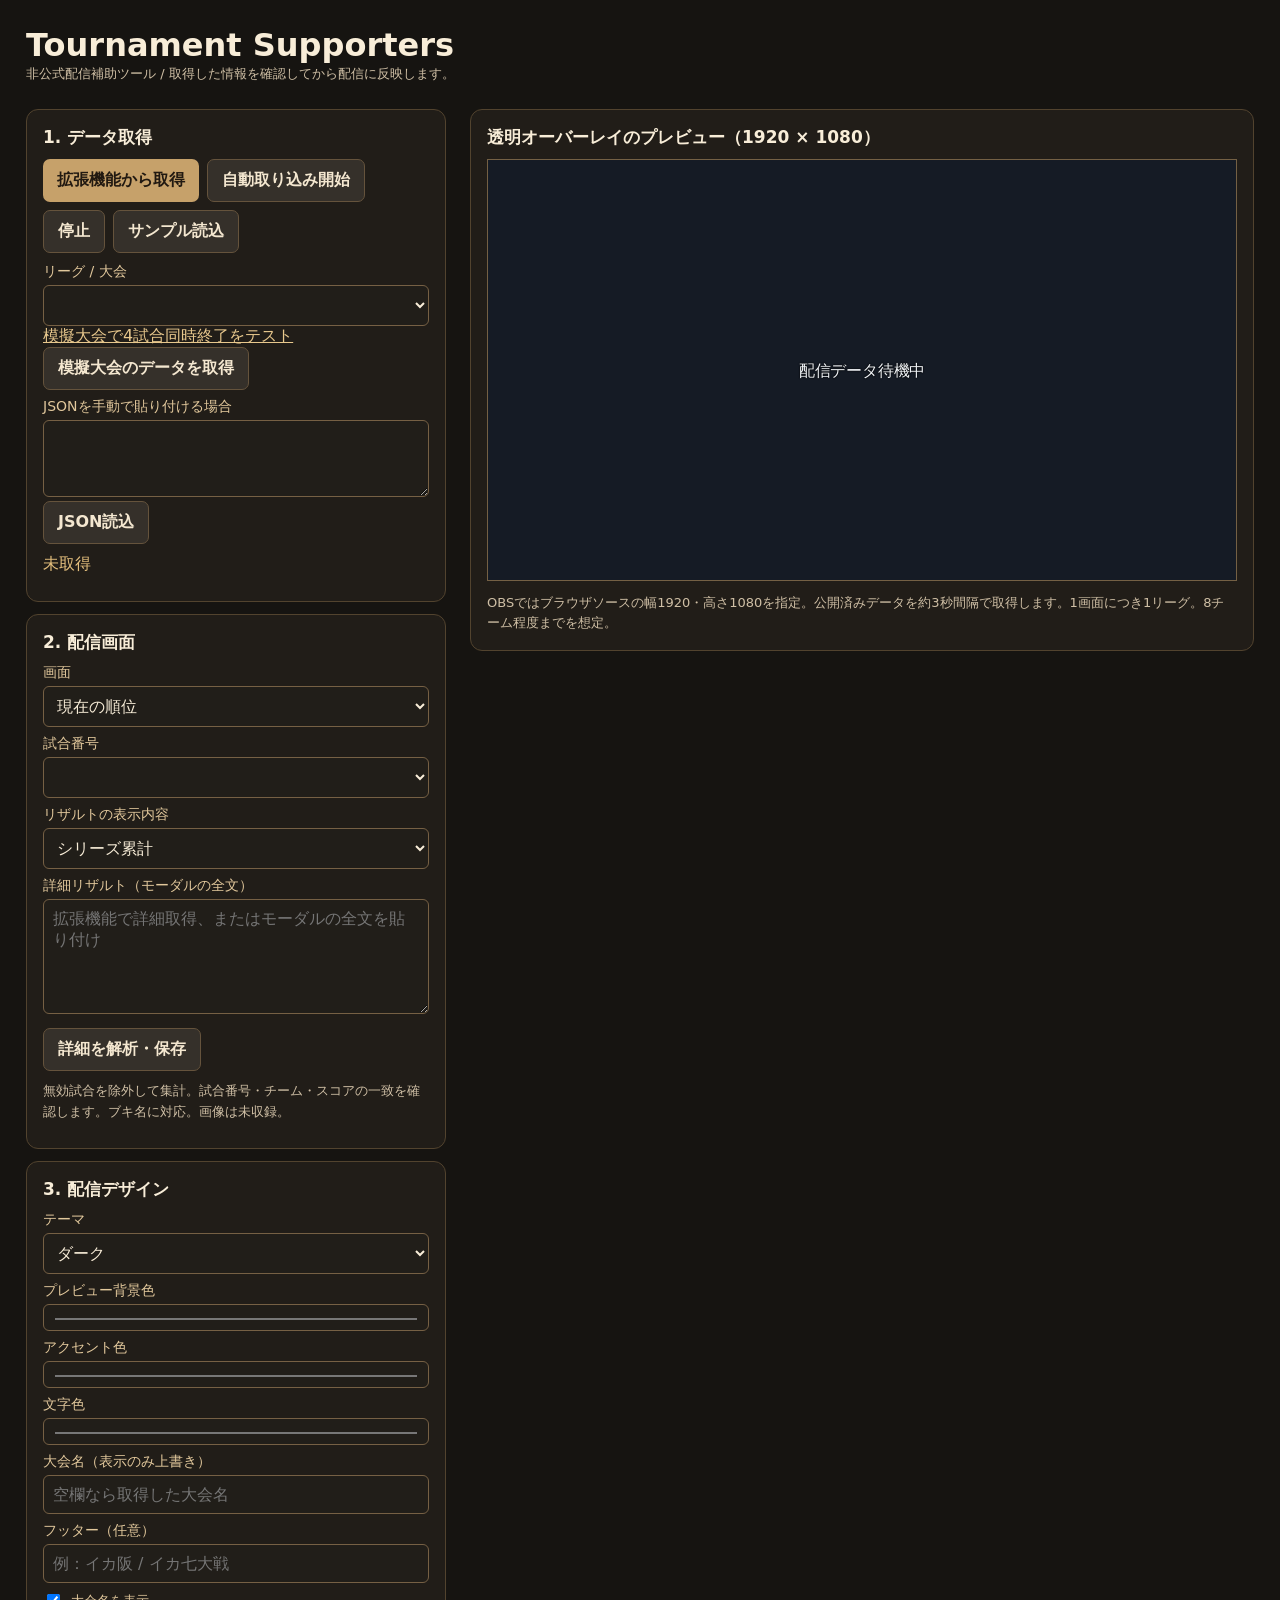
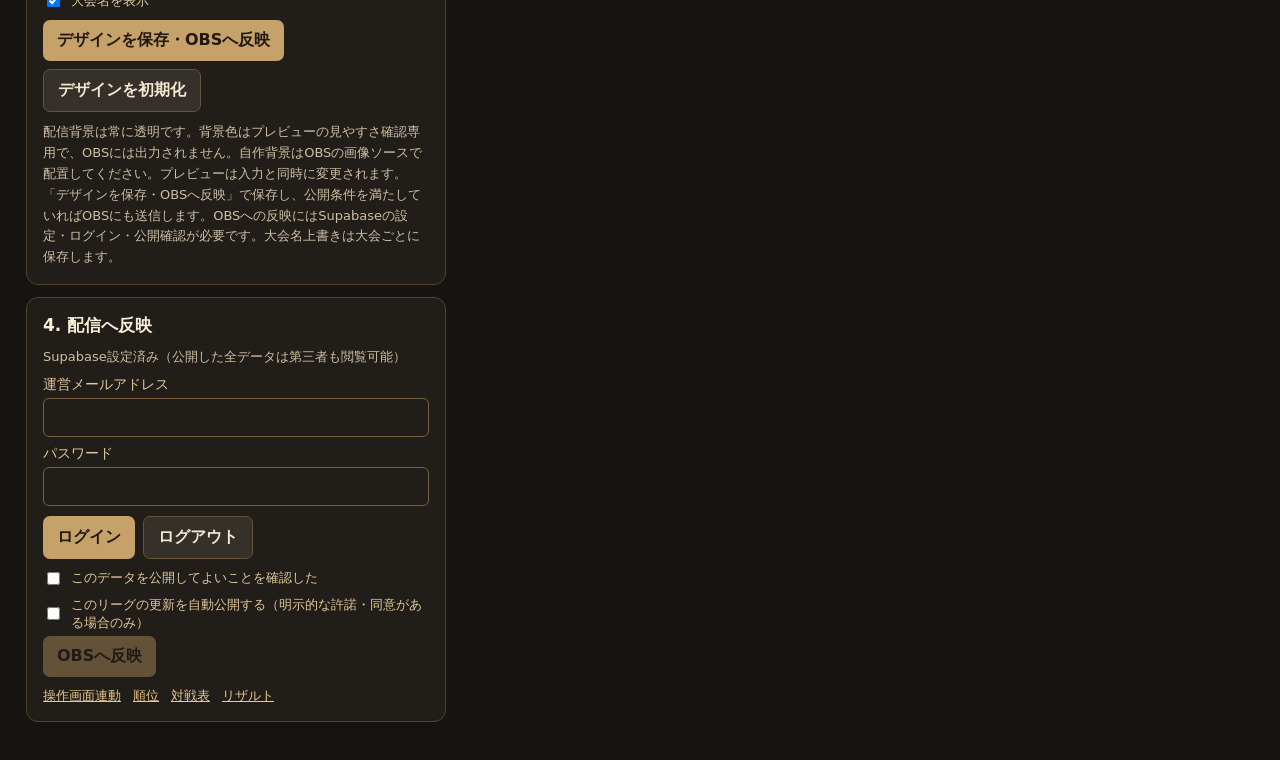
<file: index.html>
<!doctype html><html lang="ja"><head><meta charset="utf-8"><meta name="viewport" content="width=device-width,initial-scale=1"><title>Tournament Supporters</title><link rel="stylesheet" href="style.css"><link rel="stylesheet" href="transparent.css?v=0.5.1"></head><body><main class="control"><header><h1>Tournament Supporters</h1><p class="note">非公式配信補助ツール / 取得した情報を確認してから配信に反映します。</p></header><aside><section class="panel"><h2>1. データ取得</h2><div class="buttons"><button id="pull">拡張機能から取得</button><button class="secondary" id="watchPull">自動取り込み開始</button><button class="secondary" id="stopPull">停止</button><button class="secondary" id="demo">サンプル読込</button></div><label for="source">リーグ / 大会</label><select id="source"></select><p><a href="mock.html" target="_blank" rel="noopener">模擬大会で4試合同時終了をテスト</a></p><button class="secondary" id="mockPull">模擬大会のデータを取得</button><label for="json">JSONを手動で貼り付ける場合</label><textarea id="json" rows="3"></textarea><button class="secondary" id="import">JSON読込</button><div id="captureStatus" class="status">未取得</div></section><section class="panel"><h2>2. 配信画面</h2><label for="mode">画面</label><select id="mode"><option value="standings">現在の順位</option><option value="board">対戦表</option><option value="result">試合リザルト</option></select><label for="match">試合番号</label><select id="match"></select><label for="battle">リザルトの表示内容</label><select id="battle"><option value="series">シリーズ累計</option></select><label for="detail">詳細リザルト（モーダルの全文）</label><textarea id="detail" rows="5" maxlength="30000" placeholder="拡張機能で詳細取得、またはモーダルの全文を貼り付け"></textarea><div class="buttons"><button class="secondary" id="saveDetail">詳細を解析・保存</button></div><p class="note">無効試合を除外して集計。試合番号・チーム・スコアの一致を確認します。ブキ名に対応。画像は未収録。</p><div id="detailStatus" class="status"></div></section><section class="panel"><h2>3. 配信デザイン</h2><label for="theme">テーマ</label><select id="theme"><option value="dark">ダーク</option><option value="light">ライト</option></select><div class="design-colors"><div><label for="backgroundColor">プレビュー背景色</label><input type="color" id="backgroundColor" value="#151b25"></div><div><label for="accentColor">アクセント色</label><input type="color" id="accentColor" value="#69d6c3"></div><div><label for="textColor">文字色</label><input type="color" id="textColor" value="#f1f5f9"></div></div><label for="displayTitle">大会名（表示のみ上書き）</label><input id="displayTitle" maxlength="120" placeholder="空欄なら取得した大会名"><label for="footerText">フッター（任意）</label><input id="footerText" maxlength="100" placeholder="例：イカ阪 / イカ七大戦"><label class="check"><input id="showTitle" type="checkbox" checked>大会名を表示</label><div class="buttons"><button id="applyDesign">デザインを保存・OBSへ反映</button><button class="secondary" id="resetDesign">デザインを初期化</button></div><div id="designStatus" class="status" role="status" aria-live="polite"></div><p class="note">配信背景は常に透明です。背景色はプレビューの見やすさ確認専用で、OBSには出力されません。自作背景はOBSの画像ソースで配置してください。プレビューは入力と同時に変更されます。「デザインを保存・OBSへ反映」で保存し、公開条件を満たしていればOBSにも送信します。OBSへの反映にはSupabaseの設定・ログイン・公開確認が必要です。大会名上書きは大会ごとに保存します。</p></section><section class="panel"><h2>4. 配信へ反映</h2><p id="configStatus" class="note"></p><label for="email">運営メールアドレス</label><input id="email" type="email" autocomplete="username"><label for="password">パスワード</label><input id="password" type="password" autocomplete="current-password"><div class="buttons"><button id="login">ログイン</button><button id="logout" class="secondary">ログアウト</button></div><label class="check"><input type="checkbox" id="review">このデータを公開してよいことを確認した</label><label class="check"><input type="checkbox" id="autoPublish">このリーグの更新を自動公開する（明示的な許諾・同意がある場合のみ）</label><button id="publish" disabled>OBSへ反映</button><div id="publishStatus" class="status"></div><div id="links" class="links"></div></section></aside><section><div class="panel"><h2>透明オーバーレイのプレビュー（1920 × 1080）</h2><div class="preview" id="preview"><div class="stage" id="stage"></div></div><p class="note" style="margin-top:12px">OBSではブラウザソースの幅1920・高さ1080を指定。公開済みデータを約3秒間隔で取得します。1画面につき1リーグ。8チーム程度までを想定。</p></div></section></main><script src="config.js"></script><script src="extension/detail.js"></script><script src="extension/queue.js"></script><script src="common.js?v=0.5.1"></script><script src="control.js?v=0.5.1"></script></body></html>
</file>
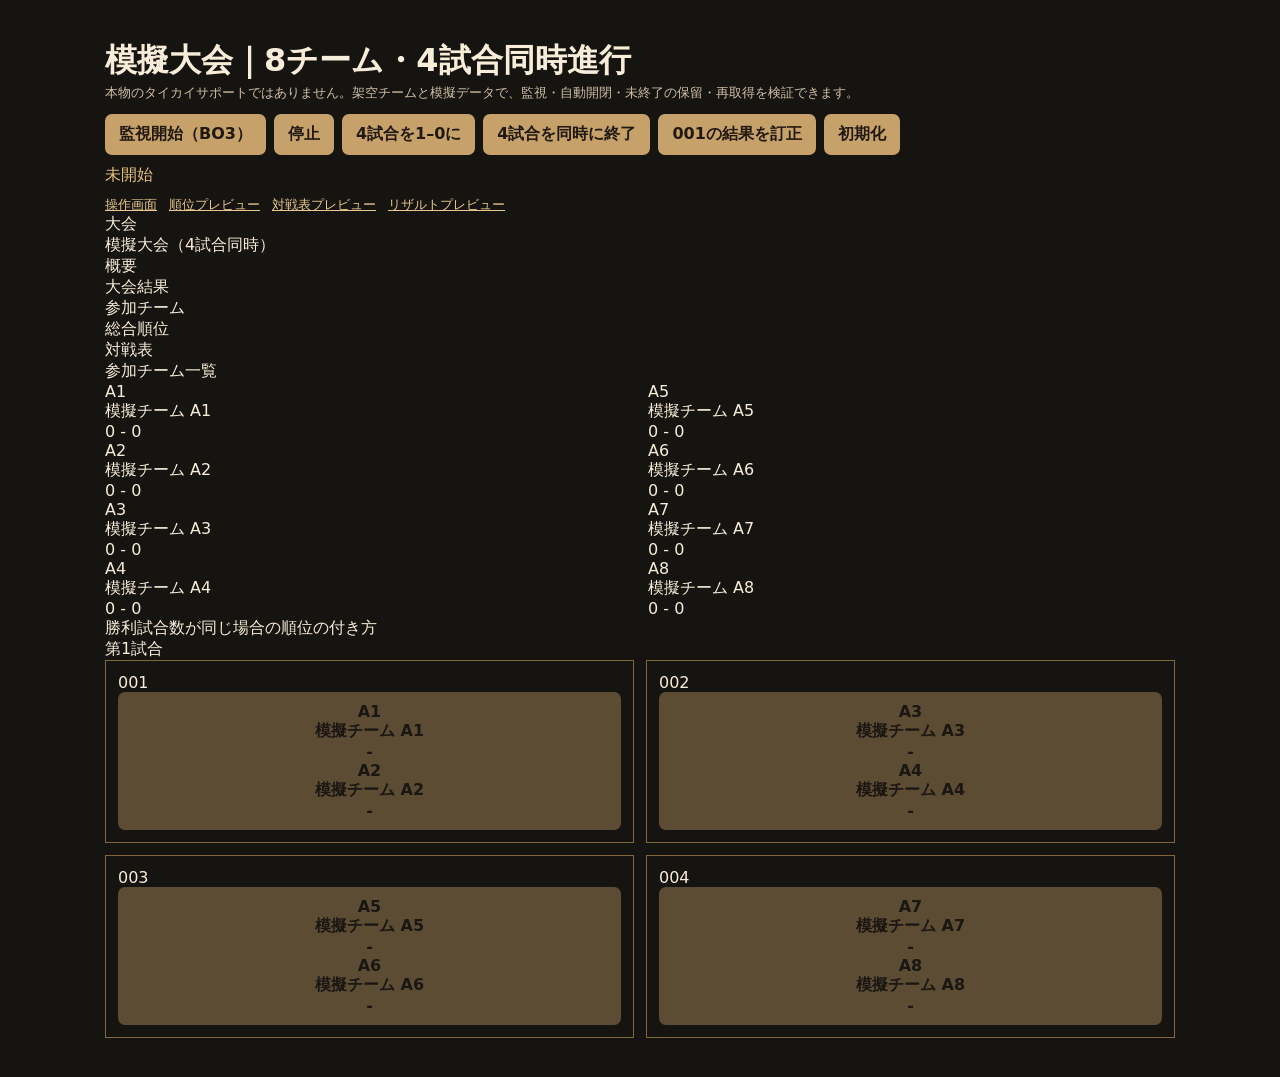
<file: mock.html>
<!doctype html><html lang="ja"><head><meta charset="utf-8"><meta name="viewport" content="width=device-width,initial-scale=1"><title>模擬大会 — Seven Broadcast</title><link rel="stylesheet" href="style.css"><style>main{max-width:1100px;margin:24px auto;padding:15px}#board{display:grid;grid-template-columns:1fr 1fr;gap:12px}.mock-slot{border:1px solid #80663d;padding:12px}.mock-slot button{white-space:pre-line;width:100%}dialog{max-width:750px;width:90%;max-height:85vh;overflow:auto;background:#231f19;color:white;border:1px solid #bda36c;padding:20px}dialog::backdrop{background:#0008}.mock-result{display:grid;grid-template-columns:1fr 1fr;text-align:center}.mock-result span{display:block}.fake-weapon{width:16px;height:16px}#mockRanking{columns:2;white-space:pre-line}</style></head><body><main><h1>模擬大会｜8チーム・4試合同時進行</h1><p class="note">本物のタイカイサポートではありません。架空チームと模擬データで、監視・自動開閉・未終了の保留・再取得を検証できます。</p><div class="buttons"><button id="start">監視開始（BO3）</button><button id="stop">停止</button><button id="progress">4試合を1–0に</button><button id="finish">4試合を同時に終了</button><button id="correct">001の結果を訂正</button><button id="reset">初期化</button></div><p id="progressStatus" class="status">未開始</p><div class="links"><a href="index.html" target="_blank">操作画面</a><a href="overlay.html?mock=1&view=standings" target="_blank">順位プレビュー</a><a href="overlay.html?mock=1&view=board" target="_blank">対戦表プレビュー</a><a href="overlay.html?mock=1&view=result&match=001&battle=1" target="_blank">リザルトプレビュー</a></div><section id="official"><div>大会</div><div>模擬大会（4試合同時）</div><div>概要</div><div>大会結果</div><div>参加チーム</div><div>総合順位</div><div>対戦表</div><div>参加チーム一覧</div><div id="mockRanking"></div><div>勝利試合数が同じ場合の順位の付き方</div><div>第1試合</div><div id="board"></div></section><dialog id="modal" aria-modal="true"></dialog></main><script src="extension/parser.js"></script><script src="extension/detail.js"></script><script src="extension/queue.js"></script><script src="extension/collector.js"></script><script src="mock.js"></script></body></html>
</file>
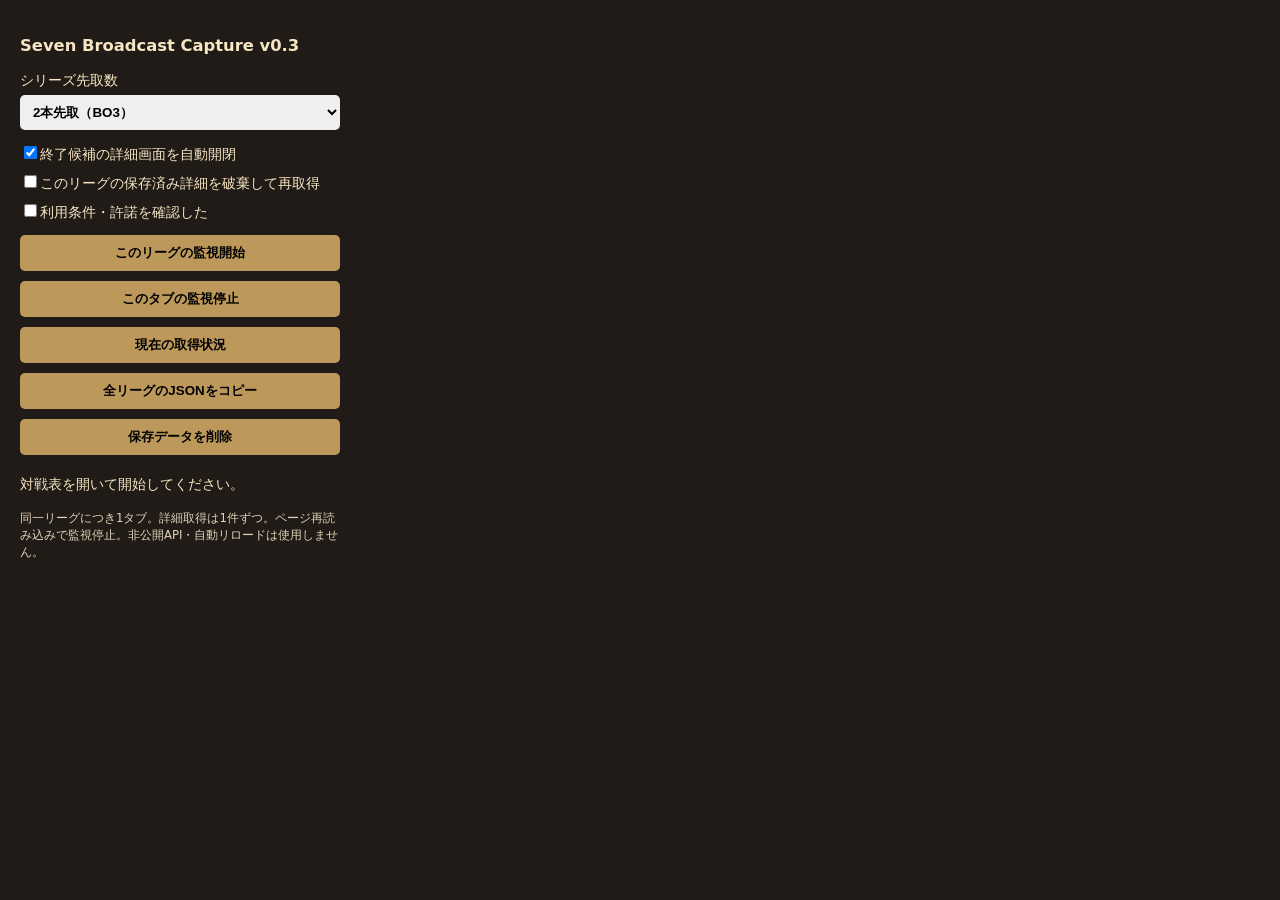
<file: extension/popup.html>
<!doctype html><html lang="ja"><meta charset="utf-8"><style>body{font:14px system-ui;width:320px;background:#201b16;color:#f7e6c3;padding:12px}button,select{width:100%;margin:5px 0;padding:9px;border:0;border-radius:5px;font-weight:bold}button{background:#bd985b;cursor:pointer}p{line-height:1.5;white-space:pre-wrap}label{display:block;margin:8px 0}small{color:#e0d1b8}</style><h3>Seven Broadcast Capture v0.3</h3><label>シリーズ先取数<select id="target"><option value="1">1本先取（BO1）</option><option value="2" selected>2本先取（BO3）</option><option value="3">3本先取（BO5）</option><option value="4">4本先取（BO7）</option><option value="5">5本先取（BO9）</option></select></label><label><input type="checkbox" id="details" checked>終了候補の詳細画面を自動開閉</label><label><input type="checkbox" id="resetCache">このリーグの保存済み詳細を破棄して再取得</label><label><input type="checkbox" id="consent">利用条件・許諾を確認した</label><button id="start">このリーグの監視開始</button><button id="stop">このタブの監視停止</button><button id="statusButton">現在の取得状況</button><button id="copy">全リーグのJSONをコピー</button><button id="clear">保存データを削除</button><p id="status">対戦表を開いて開始してください。</p><small>同一リーグにつき1タブ。詳細取得は1件ずつ。ページ再読み込みで監視停止。非公開API・自動リロードは使用しません。</small><script src="popup.js"></script></html>
</file>
<file: style.css>
*{box-sizing:border-box}body{margin:0;font-family:system-ui,'Yu Gothic',Meiryo,sans-serif;color:#f8edd8;background:#161411}button,input,select,textarea{font:inherit}button{cursor:pointer;background:#c6a16a;color:#211911;border:0;border-radius:7px;padding:10px 14px;font-weight:700}button.secondary{background:#35302a;color:#f4e7d0;border:1px solid #65533c}button:disabled{opacity:.4;cursor:not-allowed}input,select,textarea{color:#f8edd8;background:#211e19;border:1px solid #766044;padding:9px;border-radius:6px;width:100%}textarea{resize:vertical}a{color:#e8c88d}h1,h2,p{margin:0}label{display:block;margin:8px 0 4px;color:#e2c89c;font-size:14px}.control{max-width:1440px;margin:auto;padding:26px;display:grid;grid-template-columns: minmax(320px,420px) minmax(0,1fr);gap:24px}.control>header{grid-column:1/-1}.panel{background:#211d18;border:1px solid #52432e;border-radius:12px;padding:16px;margin-bottom:12px}.panel h2{font-size:17px;margin-bottom:10px}.buttons{display:flex;gap:8px;flex-wrap:wrap;margin:10px 0}.note{font-size:13px;color:#cfbfa5;line-height:1.6;white-space:pre-wrap}.status{margin:10px 0;color:#e4bf7d;white-space:pre-wrap;overflow-wrap:anywhere}.preview{position:relative;aspect-ratio:16/9;overflow:hidden;background:#0f0e0d;border:1px solid #746044}.stage{width:1920px;height:1080px;position:relative;overflow:hidden;background:radial-gradient(ellipse at 50% 0%,#423320 0%,#171513 55%,#100f0e 100%);padding:65px 100px;display:flex;flex-direction:column;align-items:stretch;gap:24px;transform-origin:top left}.stage:before{content:'';position:absolute;inset:25px;border:2px solid #80663d;pointer-events:none}.brand{text-align:center;border-bottom:2px solid #8e7044;padding-bottom:25px}.eyebrow{letter-spacing:6px;font-size:22px;color:#d1b27c}.brand h1{font-family:Georgia,'Yu Mincho',serif;font-size:58px;color:#f7e5c2;margin:8px 0;overflow-wrap:anywhere}.subtitle{font-size:25px;color:#e0bb7e;letter-spacing:4px}.ranking{display:flex;flex-direction:column;gap:10px;overflow:hidden}.rank-row{display:grid;grid-template-columns:140px 1fr 150px 150px;align-items:center;padding:12px 30px;background:#29241d;border:1px solid #55452e;min-height:90px;gap:20px}.rank-row.labels{background:none;border:0;min-height:35px;color:#c9a770;font-size:23px}.rank{font:52px Georgia,serif;color:#e9c787}.teamname{font-size:35px;overflow-wrap:anywhere}.num{font:48px Georgia,serif;text-align:center}.muted{color:#a99b88}.matrix-wrap{overflow:hidden}.matrix{width:100%;border-collapse:separate;border-spacing:6px;table-layout:fixed;font-size:32px;text-align:center}.matrix th,.matrix td{padding:15px 5px;background:#2a251e;overflow-wrap:anywhere}.matrix th:first-child{width:37%}.matrix th:last-child{width:12%}.matrix-name{text-align:left;padding-left:18px!important;font-size:28px;font-weight:500}.matrix-name small{display:block;color:#d0aa6c;font-size:21px}.matrix-name span{display:block}.matrix .win{background:#23443b;color:#c9f3d9}.matrix .loss{background:#4c2c2b;color:#f6c0b9}.matrix .none{color:#a89983}.matrix .total{color:#ebc986}.matchtag{text-align:center;color:#e3c18a;font-size:28px;letter-spacing:5px}.vs{display:grid;grid-template-columns:1fr 1fr;gap:28px}.side{text-align:center;display:flex;flex-direction:column;justify-content:space-between;background:#27221c;border:2px solid #896c43;padding:22px 35px;min-height:340px}.teamid{color:#d4b379;font-size:25px}.versus-name{font-size:38px;overflow-wrap:anywhere}.bigscore{font:130px Georgia,serif;color:#f1d4a2}.detail{white-space:pre-wrap;overflow:hidden;font-size:28px;line-height:1.35;background:#25211b;padding:20px 30px;overflow-wrap:anywhere;max-height:290px}.empty{text-align:center;margin:auto;font-size:40px;color:#c6ad86}.empty.small{font-size:25px;margin:12px}.footer{margin-top:auto;border-top:1px solid #80663d;padding-top:12px;font-size:18px;text-align:right;letter-spacing:3px;color:#aa936e}.data-note{color:#cfb68c;font-size:18px;text-align:center}.obs{overflow:hidden;background:transparent}.obs .stage{position:absolute;left:0;top:0}.check{display:flex;align-items:center;gap:8px;font-size:13px}.check input{width:auto}.links{display:flex;gap:12px;flex-wrap:wrap;font-size:13px}@media(max-width:850px){.control{grid-template-columns:1fr;padding:15px}}
.has-detail{padding:48px 75px;gap:15px}.has-detail .brand{padding-bottom:12px}.has-detail .brand h1{font-size:44px}.has-detail .eyebrow{font-size:17px}.has-detail .subtitle{font-size:20px}.has-detail .matchtag{font-size:22px}.has-detail .vs{gap:20px}.has-detail .side{min-height:0;height:115px;padding:10px 25px;display:grid;grid-template-columns:1fr 110px;grid-template-rows:26px 1fr;align-items:center;text-align:left;gap:4px 12px}.has-detail .teamid{font-size:19px}.has-detail .versus-name{font-size:26px;grid-row:2;line-height:1.15}.has-detail .bigscore{grid-column:2;grid-row:1/3;text-align:center;font-size:85px}.battle-detail{display:flex;flex-direction:column;gap:14px;min-height:0}.battle-heading{text-align:center;font-size:31px;font-weight:700;color:#efd19b;letter-spacing:2px}.battle-count,.player-columns{display:grid;grid-template-columns:1fr 1fr;gap:20px}.battle-count>div{text-align:center;font-size:35px;background:#29251e;padding:10px}.battle-count .winning{color:#e3ed76;border:1px solid #b7b967}.player-panel{min-width:0;background:#24201a;border:1px solid #736044;padding:15px}.player-team{font-size:25px;min-height:65px;overflow-wrap:anywhere;color:#e9d2a9}.players{width:100%;border-collapse:collapse;table-layout:fixed;font-size:27px;text-align:center}.players th{font-size:18px;color:#c9a970}.players th:first-child{width:35%;text-align:left}.players td:first-child{text-align:left;overflow-wrap:anywhere;font-size:25px}.players td,.players th{padding:12px 4px;border-bottom:1px solid #5b4b35}.game-strip{display:flex;gap:8px;flex-wrap:wrap;justify-content:center}.game-chip{padding:7px 12px;background:#30271d;border:1px solid #8a7046;font-size:20px;color:#e8c68e}.game-chip.left-win{border-color:#b9c961}.game-chip.right-win{border-color:#a995f5}.game-chip.invalid{color:#aaa;border-color:#777}.detail-note{text-align:center;font-size:19px;color:#cdbda1}.has-detail .footer{font-size:15px}
.weapon-name{display:block;font-size:17px;color:#c9b38c;line-height:1.15;margin-top:3px}.many-teams .rank-row{min-height:62px;padding:5px 22px}.many-teams .teamname{font-size:27px}.many-teams .rank,.many-teams .num{font-size:38px}.many-teams .matrix{font-size:24px;border-spacing:4px}.many-teams .matrix th,.many-teams .matrix td{padding:7px 3px}.many-teams .matrix-name{font-size:21px}.many-teams .matrix-name small{font-size:15px}.many-teams .matrix th:first-child{width:32%}.many-teams .matrix th:last-child{width:10%}.has-detail .players td{padding:8px 4px}
</file>
<file: transparent.css>
/* v0.5: data-only layer. No full-screen background or card fills. */
html:has(body.obs),body.obs{background:transparent!important;}
.stage{background:transparent!important;--muted:var(--stage-text);--win-text:var(--stage-accent);--loss-text:var(--stage-text);text-shadow:0 1px 3px #000,0 0 4px #000;}
.stage[data-theme="light"]{--win-text:var(--stage-accent);--loss-text:var(--stage-text);text-shadow:0 1px 3px #fff,0 0 4px #fff;}
.stage:before{display:none!important;}
.stage .brand,.stage .footer{border:0;}
.stage .rank-row,.stage .matrix th,.stage .matrix td,.stage .side,.stage .detail,.stage .player-panel,.stage .battle-count>div,.stage .game-chip{background:transparent!important;border:0!important;box-shadow:none!important;}
.stage .players th,.stage .players td{border:0;}
.stage .rank-row.labels,.stage .muted,.stage .matrix .none,.stage .matrix-name small,.stage .matchtag,.stage .players th,.stage .weapon-name,.stage .detail-note,.stage .data-note,.stage .footer,.stage .empty,.stage .game-chip.invalid{color:var(--stage-text);}
.stage .matrix .win,.stage .battle-count .winning,.stage .game-chip.left-win,.stage .game-chip.right-win{color:var(--stage-accent);font-weight:750;}
.stage .matrix .loss{color:var(--stage-text);}
/* Do not broadcast setup placeholders while no data has been loaded. */
.obs .stage>.empty:only-child{visibility:hidden;}
</file>
